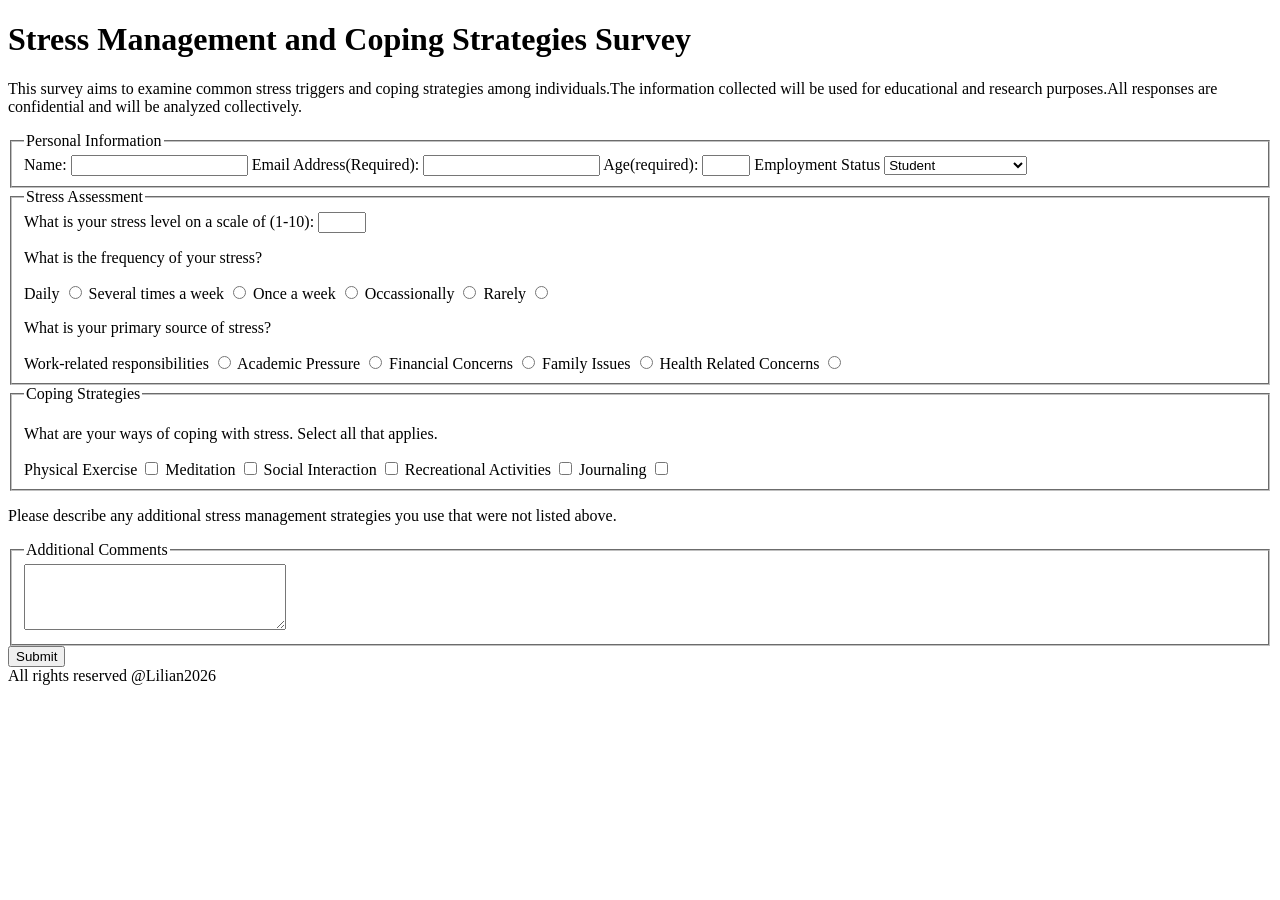
<file: Index.html>
<!DOCTYPE html>
<html lang="en">
    <head>
        <meta charset="UTF-8">
        <title>Stress Management and Coping Strategies Survey</title>
        <meta name="description" content="Stress Management and Coping Strategies Survey">
    </head>
    <body>
        <header>
            <h1 id="title">Stress Management and Coping Strategies Survey</h1>
            <p id="description">This survey aims to examine common stress triggers and coping strategies among individuals.The information collected will be used for educational and research purposes.All responses are confidential and will be analyzed collectively.</p>
        </header>
        <form action="" id="survey-form">
            <fieldset>
                <legend>Personal Information</legend>
                
                <label for="name">Name:</label>
                <input required type="text" id="name" name="name">
                
                <label for="email">Email Address(Required):</label>
                <input required type="email" id="email" name="email">
                
                <label for="age">Age(required):</label>
                <input required type="number" id="age" name="age" min="18" max="65">
                
                <label for="employment-status">Employment Status</label>
                <select id="employment-status" name="employment-status">
                    <option value="student">Student</option>
                    <option value="fulltime">Employed(full-time)</option>
                    <option value="parttime">Employed(part-time)</option>
                    <option value="selfemployed">Self-Employed</option>
                    <option value="unemployed">Unemployed</option>
                </select>
            </fieldset>
            <fieldset>
                <legend>Stress Assessment</legend>
                
                <label for="stress-level">What is your stress level on a scale of (1-10):</label>
                <input required type="number" id="stress-level" name="stress-level" min="1" max="10">
                
                <p>What is the frequency of your stress?</p>
                
                <label for="daily">Daily</label>
                <input required type="radio" id="daily" name="frequency" value="daily">
                
                <label for="several">Several times a week</label>
                <input type="radio" id="several" name="frequency"
                value="several">
                
                <label for="once">Once a week</label>
                <input type="radio" id="once" name="frequency" value="once">
                
                <label for="occasionally">Occassionally</label>
                <input type="radio" id="occasionally" name="frequency" value="occasionally">
                
                <label for="rarely">Rarely</label>
                <input type="radio" id="rarely"
                name="frequency" value="rarely">
                
                <p>What is your primary source of stress?</p>
                
                <label for="work-related">Work-related responsibilities</label>
                <input required type="radio" id="work-related" name="source" value="work-related">
                
                <label for="academic">Academic Pressure</label>
                <input type="radio" id="academic" name="source" value="academic">
                
                <label for="financial">Financial Concerns</label>
                <input type="radio" id="financial" name="source" value="financial">
                
                <label for="family">Family Issues</label>
                <input type="radio" id="family" name="source" value="family">
                
                <label for="health-related">Health Related Concerns</label>
                <input type="radio" id="health-related" name="source" value="health-related">
            </fieldset>
            <fieldset>
                <legend>Coping Strategies</legend>
                <p>What are your ways of coping with stress. Select all that applies.</p>
                
                <label for="physical">Physical Exercise</label>
                <input type="checkbox" id="physical" name="strategies" value="physical">
                
                <label for="meditation">Meditation</label>
                <input type="checkbox" id="meditation" name="strategies" value="meditation">
                
                <label for="social-interaction">Social Interaction</label>
                <input type="checkbox" id="social-interaction" name="strategies" value="social-interaction">
                
                <label for="recreational">Recreational Activities</label>
                <input type="checkbox" id="recreational" name="strategies" value="recreational">
                
                <label for="journaling">Journaling</label>
                <input type="checkbox" id="journaling" name="strategies" value="journaling">
            </fieldset>
            
            <p>Please describe any additional stress management strategies you use that were not listed above.</p>
            
            <fieldset>
                <legend>Additional Comments</legend>
            <textarea id="comment" name="comment" rows="4" cols="30"></textarea>
            </fieldset>
            
            <button id="submit" type="submit">Submit</button>
        </form>
    </body>
    <footer>
        All rights reserved @Lilian2026
    </footer>
</html>
</file>
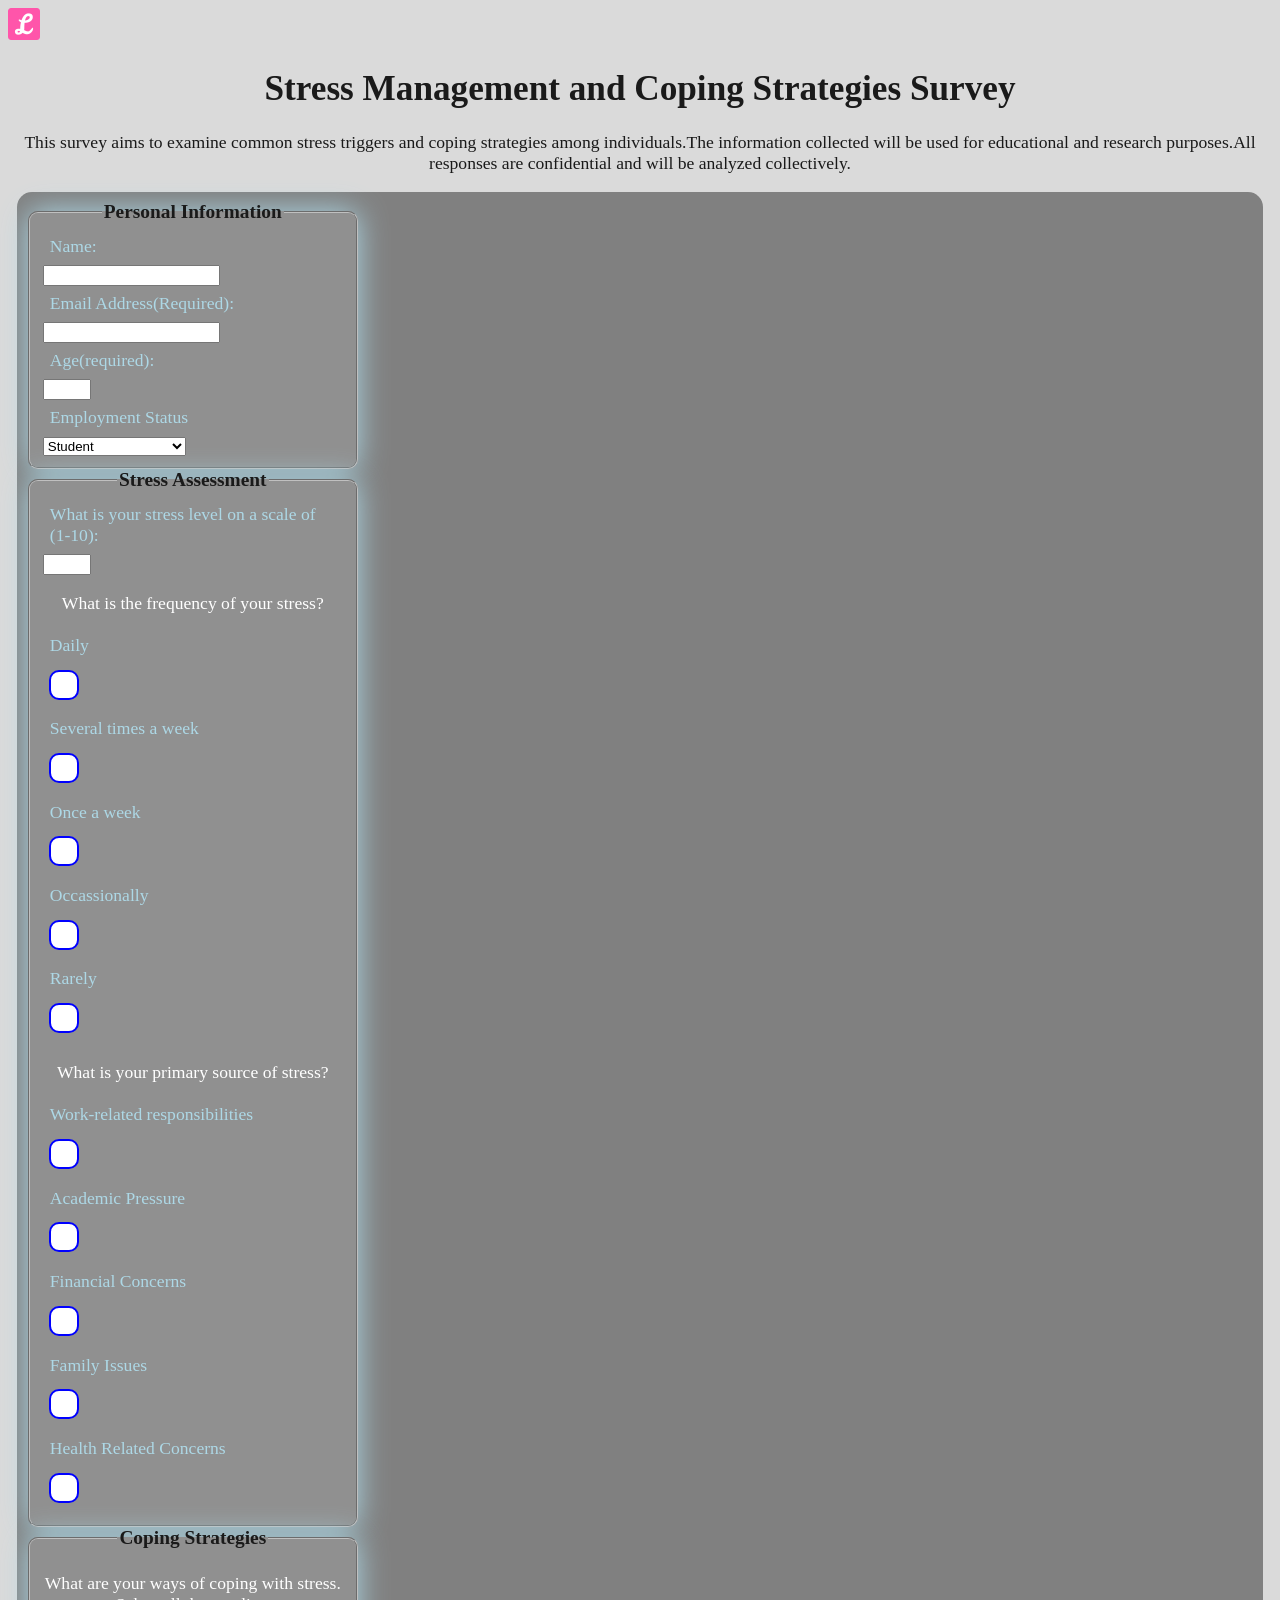
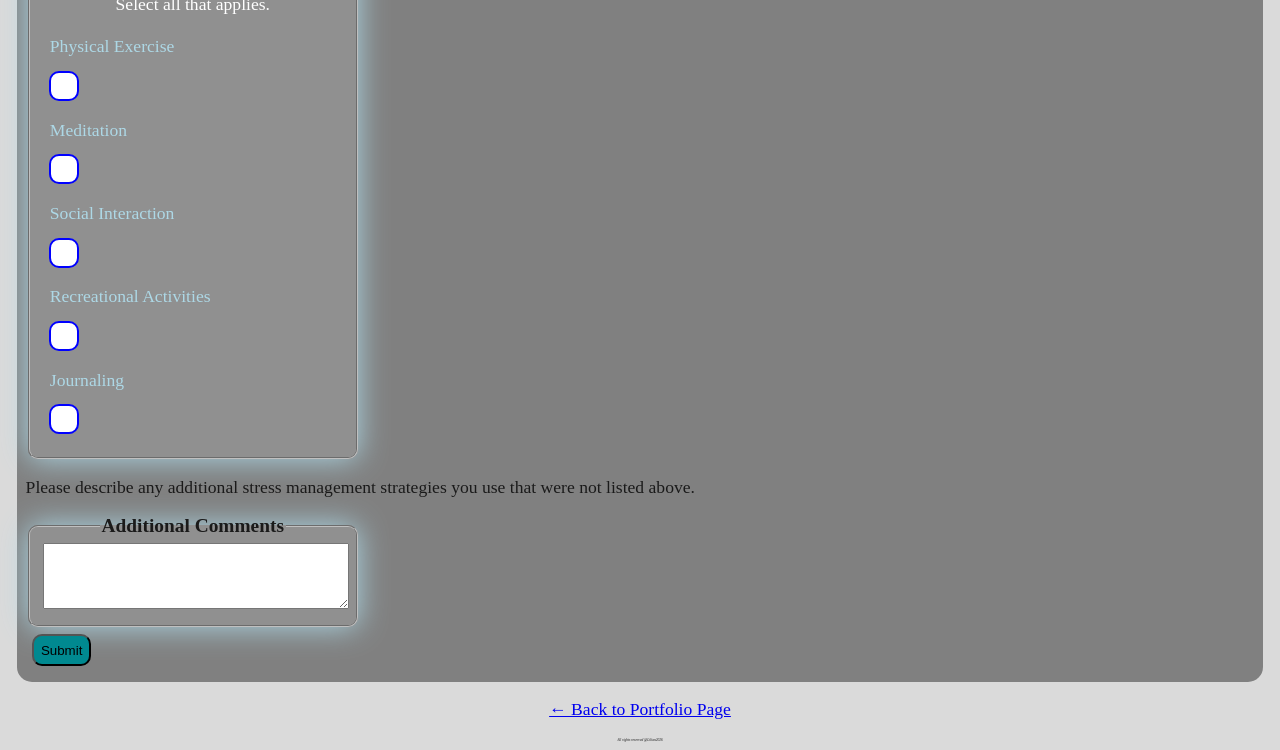
<file: index.html>
<!DOCTYPE html>
<html lang="en">
    <head>
        <meta charset="UTF-8">
        <meta name="viewport" content="width=device-width, initial-scale=1.0">
        <title>Stress Management and Coping Strategies Survey</title>
        <meta name="description" content="Stress Management and Coping Strategies Survey">
        <link rel="icon" href="Myicon.ico">
        <link rel="stylesheet" href="index.css">
    </head>
    <body>
        <header>
            <img src="favicon-32x32.png" alt="Logo">            
            <h1 id="title">Stress Management and Coping Strategies Survey</h1>
            <p id="description">This survey aims to examine common stress triggers and coping strategies among individuals.The information collected will be used for educational and research purposes.All responses are confidential and will be analyzed collectively.</p>
        </header>
        <form action="" id="survey-form">
            <fieldset>
                <legend>Personal Information</legend>
                
                <label for="name">Name:</label>
                <input required type="text" id="name" name="name">
                
                <label for="email">Email Address(Required):</label>
                <input required type="email" id="email" name="email">
                
                <label for="age">Age(required):</label>
                <input required type="number" id="age" name="age" min="18" max="65">
                
                <label for="employment-status">Employment Status</label>
                <select id="employment-status" name="employment-status">
                    <option value="student">Student</option>
                    <option value="fulltime">Employed(full-time)</option>
                    <option value="parttime">Employed(part-time)</option>
                    <option value="selfemployed">Self-Employed</option>
                    <option value="unemployed">Unemployed</option>
                </select>
            </fieldset>
            <fieldset>
                <legend>Stress Assessment</legend>
                
                <label for="stress-level">What is your stress level on a scale of (1-10):</label>
                <input required type="number" id="stress-level" name="stress-level" min="1" max="10">
                
                <p>What is the frequency of your stress?</p>
                
                <label for="daily">Daily</label>
                <input required type="radio" id="daily" name="frequency" value="daily">
                
                <label for="several">Several times a week</label>
                <input type="radio" id="several" name="frequency"
                value="several">
                
                <label for="once">Once a week</label>
                <input type="radio" id="once" name="frequency" value="once">
                
                <label for="occasionally">Occassionally</label>
                <input type="radio" id="occasionally" name="frequency" value="occasionally">
                
                <label for="rarely">Rarely</label>
                <input type="radio" id="rarely"
                name="frequency" value="rarely">
                
                <p>What is your primary source of stress?</p>
                
                <label for="work-related">Work-related responsibilities</label>
                <input required type="radio" id="work-related" name="source" value="work-related">
                
                <label for="academic">Academic Pressure</label>
                <input type="radio" id="academic" name="source" value="academic">
                
                <label for="financial">Financial Concerns</label>
                <input type="radio" id="financial" name="source" value="financial">
                
                <label for="family">Family Issues</label>
                <input type="radio" id="family" name="source" value="family">
                
                <label for="health-related">Health Related Concerns</label>
                <input type="radio" id="health-related" name="source" value="health-related">
            </fieldset>
            <fieldset>
                <legend>Coping Strategies</legend>
                <p>What are your ways of coping with stress. Select all that applies.</p>
                
                <label for="physical">Physical Exercise</label>
                <input type="checkbox" id="physical" name="strategies" value="physical">
                
                <label for="meditation">Meditation</label>
                <input type="checkbox" id="meditation" name="strategies" value="meditation">
                
                <label for="social-interaction">Social Interaction</label>
                <input type="checkbox" id="social-interaction" name="strategies" value="social-interaction">
                
                <label for="recreational">Recreational Activities</label>
                <input type="checkbox" id="recreational" name="strategies" value="recreational">
                
                <label for="journaling">Journaling</label>
                <input type="checkbox" id="journaling" name="strategies" value="journaling">
            </fieldset>
            
            <p class="message">Please describe any additional stress management strategies you use that were not listed above.</p>
            
            <fieldset>
                <legend>Additional Comments</legend>
            <textarea id="comment" name="comment" rows="4" cols="30"></textarea>
            </fieldset>
            
            <button id="submit" type="submit">Submit</button>
        </form>
         <p class="back-link"><a href="https://obasililian59-cell.github.io/Web-development-portfolio/">&larr; Back to Portfolio Page</a></p>

    <footer>
        All rights reserved @Lilian2026
    </footer>
    </body>
</html>
</file>
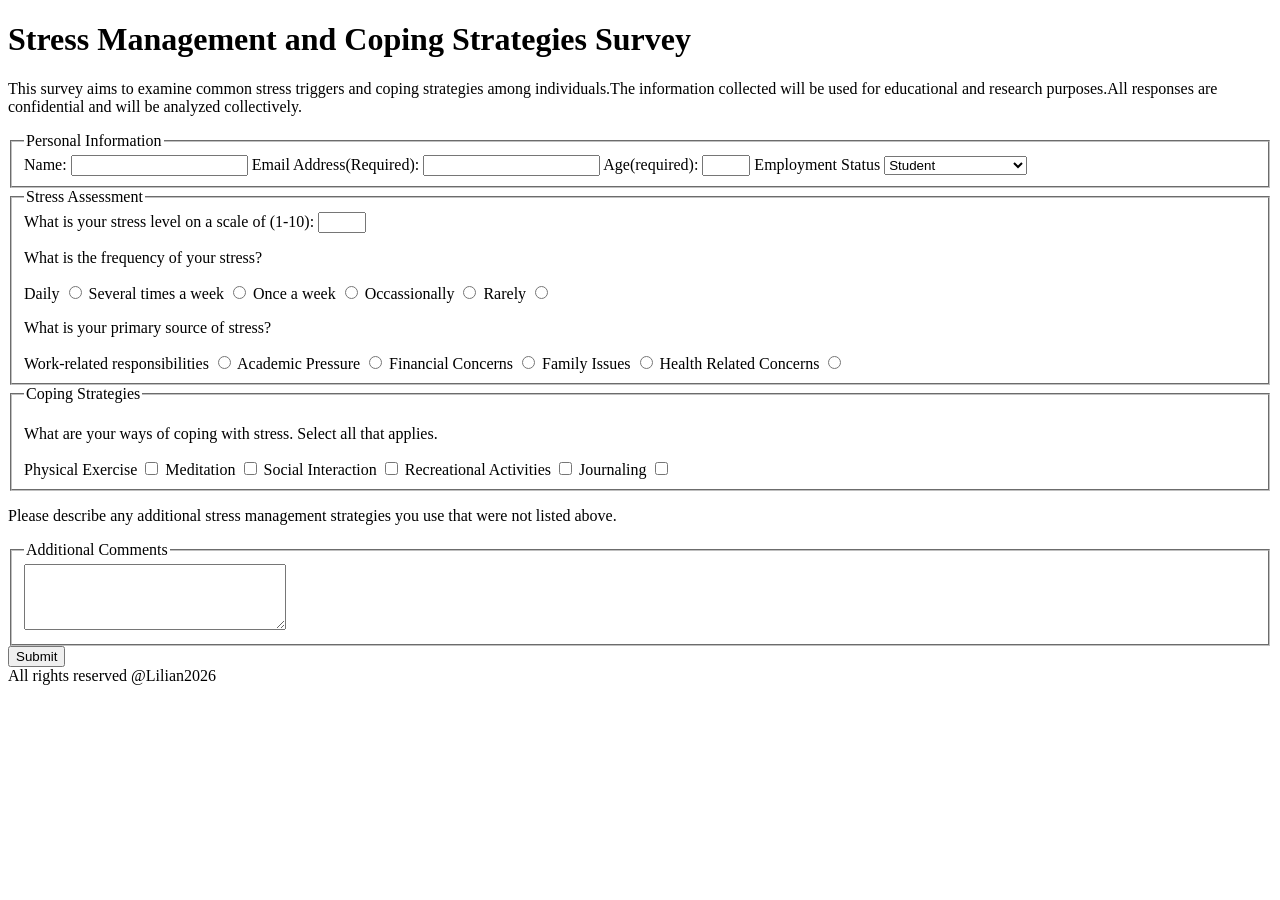
<file: stress-management-form.html>
<!DOCTYPE html>
<html lang="en">
    <head>
        <meta charset="UTF-8">
        <title>Stress Management and Coping Strategies Survey</title>
        <meta name="description" content="Stress Management and Coping Strategies Survey">
    </head>
    <body>
        <header>
            <h1 id="title">Stress Management and Coping Strategies Survey</h1>
            <p id="description">This survey aims to examine common stress triggers and coping strategies among individuals.The information collected will be used for educational and research purposes.All responses are confidential and will be analyzed collectively.</p>
        </header>
        <form action="" id="survey-form">
            <fieldset>
                <legend>Personal Information</legend>
                
                <label for="name">Name:</label>
                <input required type="text" id="name" name="name">
                
                <label for="email">Email Address(Required):</label>
                <input required type="email" id="email" name="email">
                
                <label for="age">Age(required):</label>
                <input required type="number" id="age" name="age" min="18" max="65">
                
                <label for="employment-status">Employment Status</label>
                <select id="employment-status" name="employment-status">
                    <option value="student">Student</option>
                    <option value="fulltime">Employed(full-time)</option>
                    <option value="parttime">Employed(part-time)</option>
                    <option value="selfemployed">Self-Employed</option>
                    <option value="unemployed">Unemployed</option>
                </select>
            </fieldset>
            <fieldset>
                <legend>Stress Assessment</legend>
                
                <label for="stress-level">What is your stress level on a scale of (1-10):</label>
                <input required type="number" id="stress-level" name="stress-level" min="1" max="10">
                
                <p>What is the frequency of your stress?</p>
                
                <label for="daily">Daily</label>
                <input required type="radio" id="daily" name="frequency" value="daily">
                
                <label for="several">Several times a week</label>
                <input type="radio" id="several" name="frequency"
                value="several">
                
                <label for="once">Once a week</label>
                <input type="radio" id="once" name="frequency" value="once">
                
                <label for="occasionally">Occassionally</label>
                <input type="radio" id="occasionally" name="frequency" value="occasionally">
                
                <label for="rarely">Rarely</label>
                <input type="radio" id="rarely"
                name="frequency" value="rarely">
                
                <p>What is your primary source of stress?</p>
                
                <label for="work-related">Work-related responsibilities</label>
                <input required type="radio" id="work-related" name="source" value="work-related">
                
                <label for="academic">Academic Pressure</label>
                <input type="radio" id="academic" name="source" value="academic">
                
                <label for="financial">Financial Concerns</label>
                <input type="radio" id="financial" name="source" value="financial">
                
                <label for="family">Family Issues</label>
                <input type="radio" id="family" name="source" value="family">
                
                <label for="health-related">Health Related Concerns</label>
                <input type="radio" id="health-related" name="source" value="health-related">
            </fieldset>
            <fieldset>
                <legend>Coping Strategies</legend>
                <p>What are your ways of coping with stress. Select all that applies.</p>
                
                <label for="physical">Physical Exercise</label>
                <input type="checkbox" id="physical" name="strategies" value="physical">
                
                <label for="meditation">Meditation</label>
                <input type="checkbox" id="meditation" name="strategies" value="meditation">
                
                <label for="social-interaction">Social Interaction</label>
                <input type="checkbox" id="social-interaction" name="strategies" value="social-interaction">
                
                <label for="recreational">Recreational Activities</label>
                <input type="checkbox" id="recreational" name="strategies" value="recreational">
                
                <label for="journaling">Journaling</label>
                <input type="checkbox" id="journaling" name="strategies" value="journaling">
            </fieldset>
            
            <p>Please describe any additional stress management strategies you use that were not listed above.</p>
            
            <fieldset>
                <legend>Additional Comments</legend>
            <textarea id="comment" name="comment" rows="4" cols="30"></textarea>
            </fieldset>
            
            <button id="submit" type="submit">Submit</button>
        </form>
    </body>
    <footer>
        All rights reserved @Lilian2026
    </footer>
</html>
</file>
<file: index.css>
body {
  background-color: #dadada;
  font-size: 1.1rem;
  color: #1a1a1a;
}

#title,#description{
  text-align: center;
}

form {
  padding: 0.5em;
  margin: 0.5em;
  background-color: gray;
  border-radius: 15px;
}

label {
  display: block;
  color: lightblue;
  padding: 0.2em;
  margin: 0.2em;
}

fieldset {
  width: 300px;
  background-color: #909090;
  border-radius: 10px;
  box-shadow: 0 0 30px lightblue;
}

legend {
  font-weight: bold;
  font-size: 1.1em;
  text-align: center;
}

p:not(#description,.message){
  color: white;
  text-align: center;
}

input {
  outline-color: lightblue;
}

input[type="text"]:valid,
input[type="email"]:valid,
input[type="number"]:valid {
  outline-color: green;
}

input[type="text"]:invalid,
input[type="email"]:invalid,
input[type="number"]:invalid {
  outline-color: crimson;
}

input[type="radio"] {
  appearance: none;
  height: 30px;
  width: 30px;
  padding: 0.5em;
  margin: 0.5em;
  cursor: pointer;
  border: 2px solid blue;
  background-color: white;
  border-radius: 10px;
}

input[type="radio"]:checked {
  background-color: yellow;
  border: 2px solid green;
}

input[type="radio"]:checked::after {
  content: "✓";
}

input[type="checkbox"] {
  appearance: none;
  height: 30px;
  width: 30px;
  padding: 0.5em;
  margin: 0.5em;
  cursor: pointer;
  border: 2px solid blue;
  background-color: white;
  border-radius: 10px;
}

input[type="checkbox"]:checked {
  background-color: yellow;
  border: 2px solid green;
}

input[type="checkbox"]:checked::after {
  content: "✓";
}

textarea {
  width: 100%;
  outline-color: lightblue;
}

select {
  outline-color: lightblue;
}

button {
  display: inline-block;
  padding: 0.5em;
  margin: 0.5em;
  border-radius: 10px;
  background-color: #008990;
}

/*footer*/
footer {
  font-style: italic;
  font-size: 0.2em;
  text-align-last: center;
}
</file>
